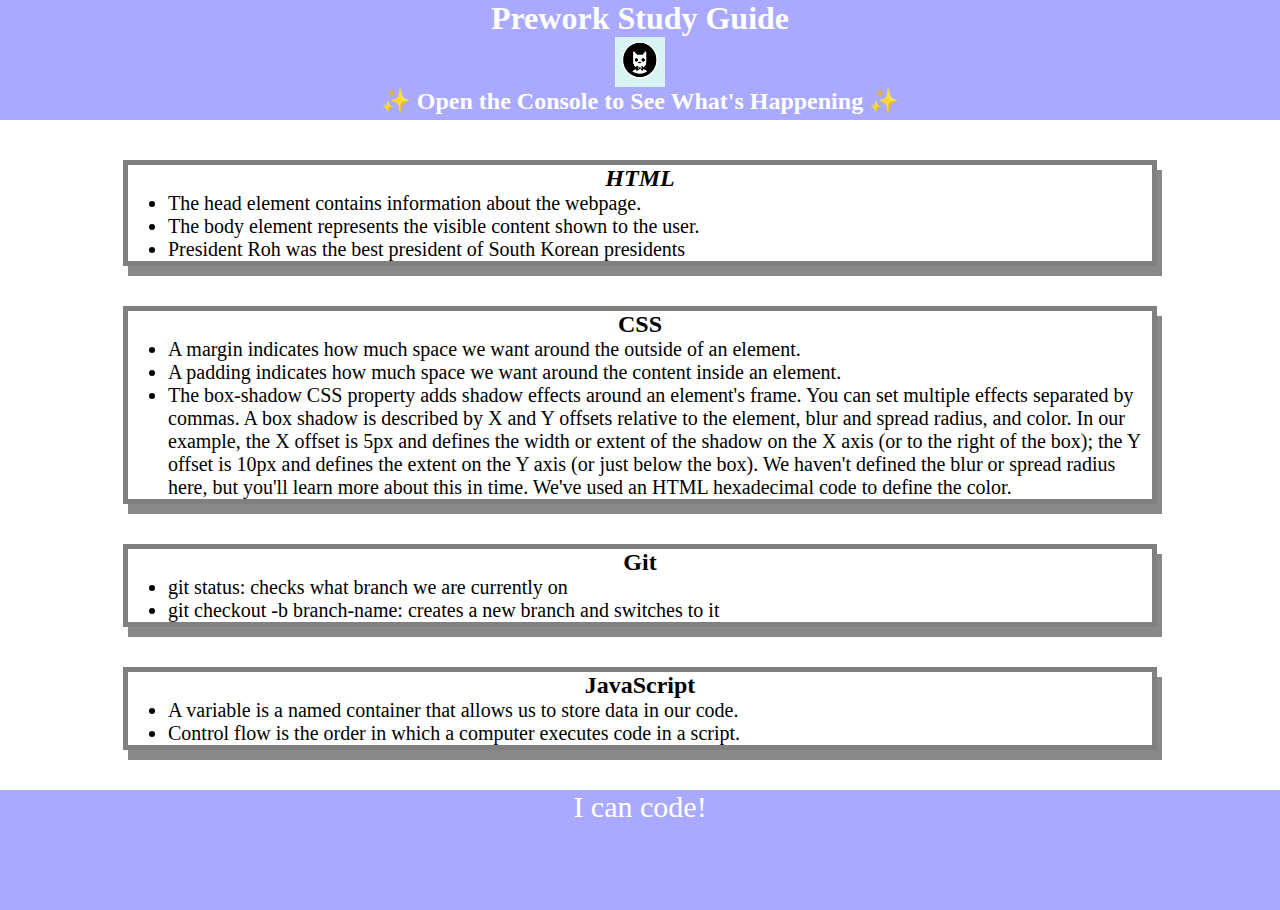
<file: index.html>
<!DOCTYPE html>
<html lang="en">
  <head>
    <meta charset="UTF-8" />
    <meta http-equiv="X-UA-Compatible" content="IE=edge" />
    <meta name="viewport" content="width=device-width, initial-scale=1.0" />
    <title>Prework Study Guide</title>
    <link rel="stylesheet" href="./assets/style.css" />
  </head>
  <body>
    <header id="header">
      <h1>Prework Study Guide</h1>
      <img src="./assets/bowtie-cat.png" alt="Profile image of cat wearing a bow tie." />
      <h2>✨ Open the Console to See What's Happening ✨</h2>    
    </header>
    <main>
      <!-- Student code goes here -->
      <section class="card" id="html-section">
        <h2><em>HTML</em></h2>
        <ul>
          <li>The head element contains information about the webpage.</li>
          <li>The body element represents the visible content shown to the user.</li>
          <li>President Roh was the best president of South Korean presidents</li>
        </ul>
      </section>
   
      <section class="card" id="css-section">
        <h2>CSS</h2>
     <ul>
        <li>A margin indicates how much space we want around the outside of an element.</li>
        <li>A padding indicates how much space we want around the content inside an element.</li>
        <li>The box-shadow CSS property adds shadow effects around an element's frame. You can set multiple effects separated by commas. A box shadow is described by X and Y offsets relative to the element, blur and spread radius, and color. In our example, the X offset is 5px and defines the width or extent of the shadow on the X axis (or to the right of the box); the Y offset is 10px and defines the extent on the Y axis (or just below the box). We haven't defined the blur or spread radius here, but you'll learn more about this in time. We've used an HTML hexadecimal code to define the color.</li>
     </ul>
      </section>
   
      <section class="card" id="git-section">
        <h2>Git</h2>
     <ul>
      <li>git status: checks what branch we are currently on</li>
      <li>git checkout -b branch-name: creates a new branch and switches to it</li>
     </ul>
      </section>
   
      <section class="card" id="javascript-section">
        <h2>JavaScript</h2>
     <ul>
        <li>A variable is a named container that allows us to store data in our code.</li>
        <li>Control flow is the order in which a computer executes code in a script.</li>
     </ul>
      </section>
    </main>

    <footer>
      <p>I can code!</p>
    </footer>
    <script src="./assets/script.js"></script>
  </body>
</html>
</file>
<file: assets/style.css>
* {
    margin: 0;
    padding: 0;
}
header,
footer {
    width: 100%;
    height: 120px;
    background-color: rgb(169, 169, 255);
    color: white;
}
h1,
h2 {
    text-align: center;
}
img {
    display: block;
    height: 50px;
    width: 50px;
    margin-left: auto;
    margin-right: auto;
}
ul {
    padding-left: 40px;
    font-size: 20px;
}
p {
    text-align: center;
    font-size: 30px;
  }
  .card {
    width: 80%;
    margin: 40px auto;
    border: 5px solid gray;
    box-shadow: 5px 10px #888888;
  }
</file>
